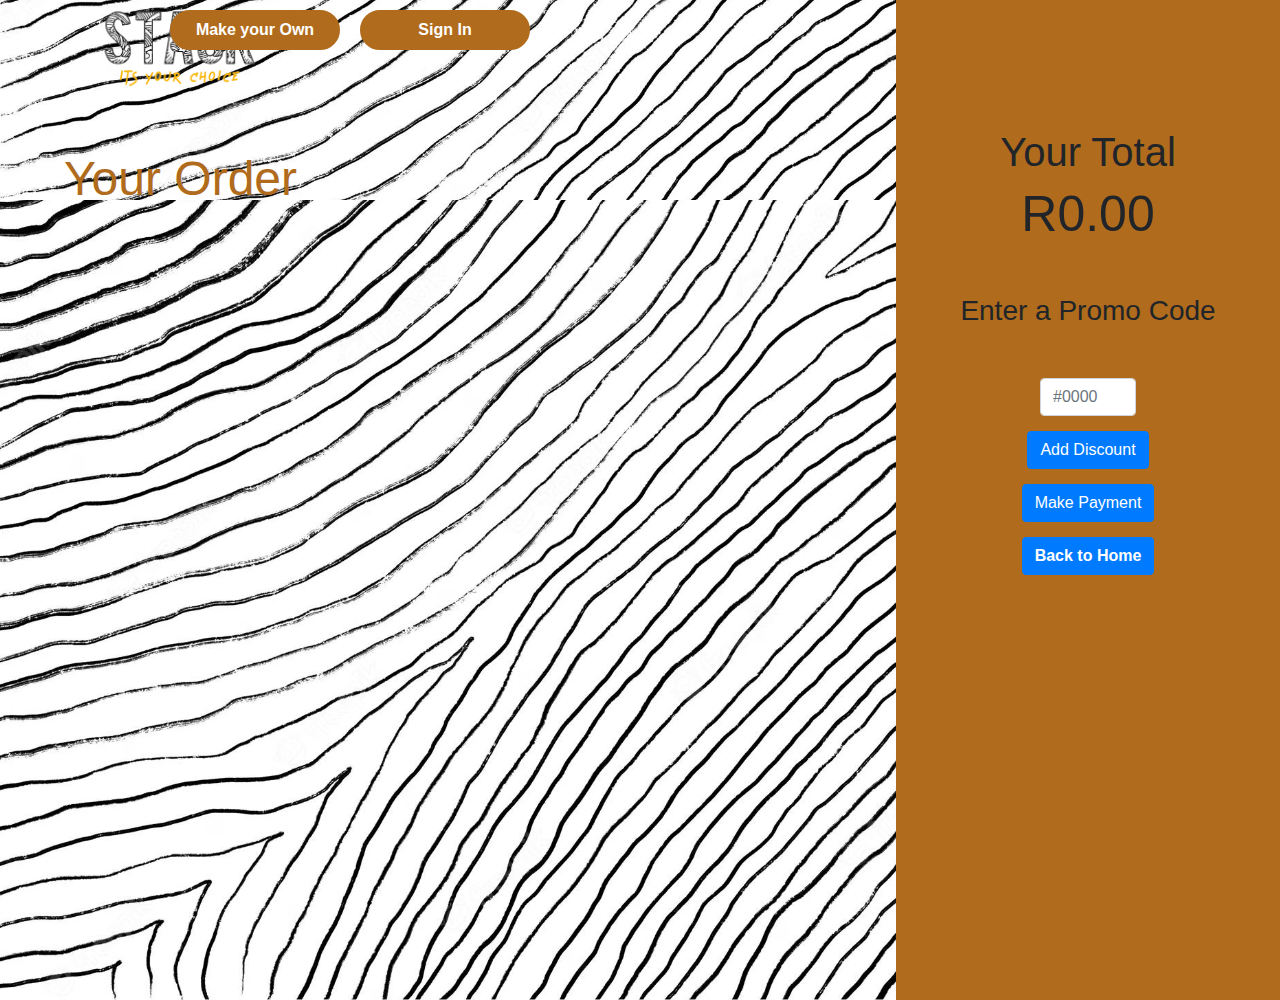
<file: pages/checkout.html>
<!DOCTYPE html>
<html lang="en">

    <meta charset="UTF-8">
    <meta http-equiv="X-UA-Compatible" content="IE=edge">
    <meta name="viewport" content="width=device-width, initial-scale=1.0">
    <title>Checkout</title>

    <!-- Bootstrap CSS -->
    <link rel="stylesheet" href="https://cdn.jsdelivr.net/npm/bootstrap@4.0.0/dist/css/bootstrap.min.css" integrity="sha384-Gn5384xqQ1aoWXA+058RXPxPg6fy4IWvTNh0E263XmFcJlSAwiGgFAW/dAiS6JXm" crossorigin="anonymous">

    <script src="https://code.jquery.com/jquery-3.2.1.slim.min.js" integrity="sha384-KJ3o2DKtIkvYIK3UENzmM7KCkRr/rE9/Qpg6aAZGJwFDMVNA/GpGFF93hXpG5KkN" crossorigin="anonymous"></script>
    <script src="https://cdn.jsdelivr.net/npm/popper.js@1.12.9/dist/umd/popper.min.js" integrity="sha384-ApNbgh9B+Y1QKtv3Rn7W3mgPxhU9K/ScQsAP7hUibX39j7fakFPskvXusvfa0b4Q" crossorigin="anonymous"></script>
    <script src="https://cdn.jsdelivr.net/npm/bootstrap@4.0.0/dist/js/bootstrap.min.js" integrity="sha384-JZR6Spejh4U02d8jOt6vLEHfe/JQGiRRSQQxSfFWpi1MquVdAyjUar5+76PVCmYl" crossorigin="anonymous"></script>


    <link rel="stylesheet" href="../css/checkout.css"> 

    <script src="../js/checkout.js"></script>
</head>
<nav>
    <div class="logo"></div>
    <nav class="nav-list">
        <ul>
            <li><a class="gwite" href="/pages/signin.html">Sign In</a></li>
            <li><a class="gwite" href="/pages/make.html">Make your Own</a></li>
            
        </ul>
    </nav>
</nav>
<body onload="getData()">
    <div class="checkLeft">
        <h1>Your Order</h1>
        <div id="checkoutOrder">
          
        </div>
    </div>
    <div class="checkRight">
        <h1>Your Total</h1>
        <h2 id="totalOut" class="total">R0.00</h2>

        <h3>Enter a Promo Code</h3>
        
        <form>
            <input type="text" class="form-control" maxlength="5" placeholder="#0000" id="promo">
            <button class="btn btn-primary" type="button" onclick="discount()">Add Discount</button> 
            <button class="btn btn-primary" type="button" onclick="showAlert()">Make Payment</button>
            <button class="btn btn-primary" type="button"><a class="gwite" href="../index.html">Back to Home</a></button>
        </form>     
    </div> 
</body>
</html>
</file>
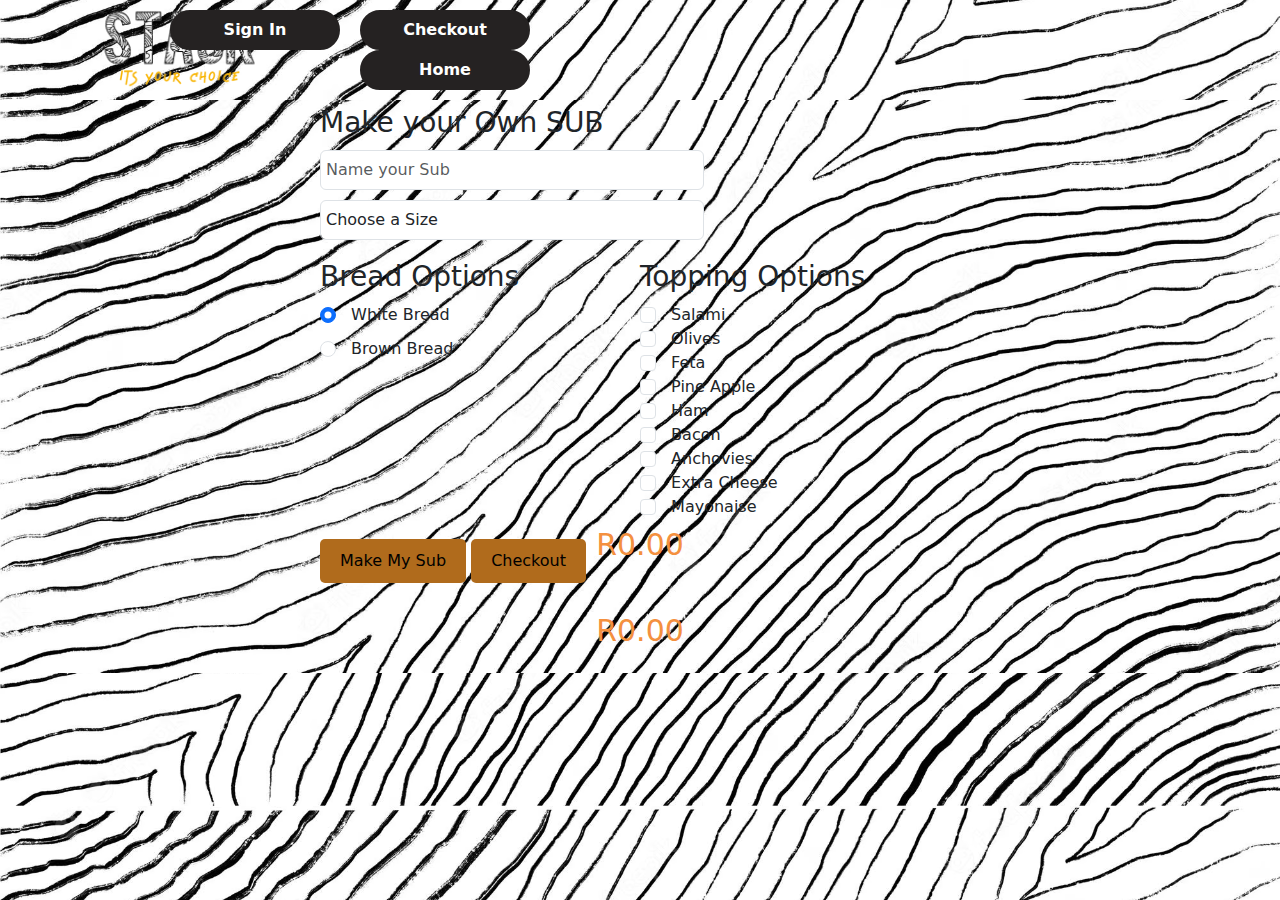
<file: pages/make.html>
<!DOCTYPE html>
<html lang="en">
<head>
    <meta charset="UTF-8">
    <meta http-equiv="X-UA-Compatible" content="IE=edge">
    <meta name="viewport" content="width=device-width, initial-scale=1.0">
    <title>Stack</title>
    <!--External Documents-->
  <link rel="stylesheet" href="https://cdn.jsdelivr.net/npm/bootstrap@5.2.3/dist/css/bootstrap.min.css">
  <script src="https://cdn.jsdelivr.net/npm/bootstrap@5.2.3/dist/js/bootstrap.min.js"></script>

  <!--Inernal Documents-->
  <link rel="stylesheet" href="../css/build.css">
  <script src="../js/build.js"></script>
</head>
<body>
  
  <nav>
    <div class="logo"></div>
    <nav class="nav-list">
        <ul>
            <li><a class="gwite" href="/pages/checkout.html">Checkout</a></li>
            <li><a class="gwite" href="/pages/signin.html">Sign In</a></li>
            <li><a class="gwite" href="/index.html">Home</a></li>
            
        </ul>
    </nav>
  </nav>
    
      <form id="subForm" onchange="realTimeCost()">
        <h3>Make your Own SUB</h3>
        <div class="left">
          <input type="text" class="form-control" placeholder="Name your Sub" id="subName">
          <select class="form-control" id="size">
            <option>Choose a Size</option>
            <option>Cob</option>
            <option>Hoagie roll</option>
            <option>Baguettes</option>
          </select>
        </div>
  
        <div class="base-options">
          <h3>Bread Options</h3>
          <div class="base-checked">
            <input class="form-check-input" type="radio" name="baseRadio" id="standard" data-cost="10" value="Standard" checked>
            <label class="form-check-label" for="standard">
              White Bread
            </label>
          </div>
          <div class="base-check">
            <input class="form-check-input" type="radio" name="baseRadio" id="deep" data-cost="5" value="Deep Dish">
            <label class="form-check-label" for="deep">
              Brown Bread
            </label>
          </div>
        </div>
  
        <div class="toppings">
          <h3>Topping Options</h3>
          <div class="top-check">
            <input class="form-check-input" name="toppings" type="checkbox" value="salami" id="salami" data-cost="15">
            <label class="form-check-label" for="salami">
              Salami
            </label>
          </div>
          <div class="top-check">
            <input class="form-check-input" name="toppings" type="checkbox" value="olives" id="olives" data-cost="10">
            <label class="form-check-label" for="olives">
              Olives
            </label>
          </div>
          <div class="top-check">
            <input class="form-check-input" name="toppings" type="checkbox" value="feta" id="feta" data-cost="8">
            <label class="form-check-label" for="feta">
              Feta
            </label>
          </div>
          <div class="top-check">
            <input class="form-check-input" name="toppings" type="checkbox" value="pineapple" id="pineapple" data-cost="12">
            <label class="form-check-label" for="pineapple">
              Pine Apple
            </label>
          </div>
          <div class="top-check">
            <input class="form-check-input" name="toppings" type="checkbox" value="ham" id="ham" data-cost="17">
            <label class="form-check-label" for="ham">
              Ham
            </label>
          </div>
          <div class="top-check">
            <input class="form-check-input" name="toppings" type="checkbox" value="bacon" id="bacon" data-cost="20">
            <label class="form-check-label" for="bacon">
              Bacon
            </label>
          </div>
          <div class="top-check">
            <input class="form-check-input" name="toppings" type="checkbox" value="anchovies" id="anchovies" data-cost="14">
            <label class="form-check-label" for="anchovies">
              Anchovies
            </label>
          </div>
          <div class="top-check">
            <input class="form-check-input" name="toppings" type="checkbox" value="extra" id="extra" data-cost="18">
            <label class="form-check-label" for="extra">
              Extra Cheese
            </label>
          </div>
          <div class="top-check">
            <input class="form-check-input" name="toppings" type="checkbox" value="mayonaise" id="mayonaise" data-cost="12">
            <label class="form-check-label" for="mayonaise">
              Mayonaise
            </label>
          </div>
        </div>
  
        <div class="total">
          <div class="orderCost" id="realTimeCost">R0.00</div>
        </div>
  
        <button class="btn btn-primary" type="button" onclick="makeSub(); displayOrder()">Make My Sub</button>
        <button class="btn btn-primary" type="button"><a href="checkout.html">Checkout</a></button>
      </form>
  
      <div id="checkoutOrder"></div>
  
      <h2 id="totalOut" class="total">R0.00</h2>
    
    
        
    </body>
</html>
</file>
<file: css/checkout.css>
html, body{
    margin: 0;
    padding: 0;
    background-image: url(../sandwich_img/abstract-texture-illustration-curved-lines-hand-drawing-white-background_720095-257.avif);
    background-position: center;
    background-size: cover;
    
}

.logo{
    width: 300px;
    height: 100px;
    float: left;
    background-image: url(../sandwich_img/Untitled-6.png);
    background-position: center;
    background-size: cover;
    margin-left: 30px;
}

nav{
    width: 100%;
    height:200px;
}



.nav-list{
        float: right;
}

ul{
    float: right;
    margin-right: 100px;
    margin-top: -90px;
    margin-right: 750px;
}

a{
    text-decoration: none !important;
}

li {
    width: 170px;
    height: 40px;
    float: right;
    background-color: #B06B1C;
    border-style: solid;
    border-color: #B06B1C;
    border-radius: 20px;
    list-style: none;
    text-align: center;
    margin-left: 20px;
    padding-top: 5px;
}

.gwite{
    text-decoration: none;
    color: white;
    font-weight: bold;
    background-color: transparent;
}

li:hover {
    color: #BAFFC9;
    cursor: pointer;
    background-color: transparent;
    color: #fff;
}

.gwite:hover{
    color: white;
    text-decoration: none;
}
body{
    margin: 0;
    padding: 0;
}

form{
    width: 50%;
    margin:  0 auto;
    margin-top: 50px;
}

.topPizzas{
    width: 50%;
    margin:  0 auto;
    margin-top: 50px;
    height: 600px;
}

#pizzaOut h1{
    text-align: center;
    margin-top: 200px;
    font-style: italic;
    opacity: 0.8;
}


.left{
    width: 60%;
    float: left;
    height: 130px;
}

.button-con{
    width: 100%;
    float: left;
}

.right{
    height: 130px;
    width: 40%;
    float: left;
    text-align: center;
    padding-left: 5%;
    padding-right: 5%;
   
}

.orderCost{
    background-color: #f7f7f7;
    font-size: 50px;
    padding-top: 20px;
    padding-bottom: 20px;
    border-radius: 5px;
}

.card{
    width: 29%;
    height: auto;
    border-radius: 5px;
    margin-top: 15px;
    float: left;
    margin: 2%;
}

input{
    margin-top: 15px;
}

select{
    margin-top: 15px;
}

.btn{
    margin-top: 15px;
}

.base-options{
    width: 33%;
    height: 100px;
    margin-top: 20px;
    padding-left: 20px;
    float: left;
}

.base-options h3{
   margin-left:  -20px;
   margin-bottom: 20px;
}

.toppings{
    width: 66%;
    margin-top: 20px;
    float: left;
    padding-left: 20px;
}

.toppings h3{
    margin-left:  -20px;
    margin-bottom: 20px;
}

.top-check{
    width: 33%;
    float: left;
}


.output{
    width: 50%;
    height: 45px;
    margin:  0 auto;
    margin-top: 50px;
    border-bottom: 2px solid #2b2b2b;
}

.outHeader h3{
    float: left;
}

.totalOrder{
    float: left;
    margin-left: 48%;
}

.totalOrder h3{
    font-size: 40px;
    margin-top: -10px;
}

.checkLeft{
    width: 70%;
    height: 100vh;
    float: left;
    padding-left: 5%;
    margin-top: -200px;
}

.checkLeft h1{
    margin-top: 50px;
}

.checkLeft h3{
    margin: 0;
    padding: 0;
}

.checkRight {
    width: 30%;
    height: 1000px;
    float: left;
    background-color: #B06B1C;
    padding-top: 10%;
    text-align: center;
    margin-top: -300px;
}

.checkRight input {
    width: 50%;
    margin:  0 auto;
}

.checkRight h2{
   font-size: 50px;
   font-weight: 100;
}

.checkRight h3{
    margin-top: 50px;
    font-weight: 100;
 }

 .orderLine{
    width: 90%;
    height: 50px;
    background-color: #f7f7f7;
    border-radius: 5px;
    margin-top: 20px;
 }

 .orderLine p{
    float: left;
    padding-left: 20px;
    padding-right: 20px;
    margin-right: 20px;
    padding-top: 13px ;
 }

 .checkLeft h1{
    font-size: xxx-large;
    color: #B06B1C;

 }

 .card {
    border: 1px solid #ccc;
    border-radius: 5px;
    margin-bottom: 10px;
    padding: 10px;
    width: 250px;
    height: 250px;
  }
  
  .card-header {
    background-color: #f5f5f5;
    padding: 10px;
  }
  
  .card-title {
    margin: 0;
  }
  
  .list-group {
    list-style: none;
    padding: 0;
    margin-top: 10px;
  }
  
  .list-group-item {
    border: none;
    padding: 5px;
  }
  
  #totalPay {
    font-weight: bold;
  }
</file>
<file: css/build.css>
html, body {
  margin: 0;
  padding: 0;
  background-image: url(../sandwich_img/abstract-texture-illustration-curved-lines-hand-drawing-white-background_720095-257.avif);
  background-position: center;
  background-size: cover;
}

.logo {
  width: 300px;
  height: 100px;
  float: left;
  background-image: url(../sandwich_img/Untitled-6.png);
  background-position: center;
  background-size: cover;
  margin-left: 30px;
  margin-top: -100px;
}

nav {
  width: 100%;
}

header {
  width: 100%;
  height: 950px;
  background-image: url(../sandwich_img/Untitled-5.png);
  background-position: center;
  background-size: cover;
}

.nav-list {
  float: right;
}

ul {
  float: right;
  margin-top: -90px;
  margin-right: 750px;
}

a {
  text-decoration: none !important;
}

li {
  width: 170px;
  height: 40px;
  float: right;
  background-color: #252222;
  border-style: solid;
  border-color: #252222;
  border-radius: 20px;
  list-style: none;
  text-align: center;
  margin-left: 20px;
  padding-top: 5px;
}

.gwite {
  text-decoration: none;
  color: white;
  font-weight: bold;
  background-color: transparent;
}

li:hover {
  color: #BAFFC9;
  cursor: pointer;
  background-color: transparent;
  color: #fff;
}

.gwite:hover {
  color: white;
  text-decoration: none;
}

form {
  width: 50%;
  margin: 0 auto;
  margin-top: 100px;
}

h3 {
  margin-bottom: 10px;
}

.left {
  width: 60%;
  margin-bottom: 20px;
}

.form-control {
  width: 100%;
  height: 40px;
  padding: 5px;
  font-size: 16px;
}

#size {
  margin-top: 10px;
}

.base-options,
.toppings {
  width: 50%;
  float: left;
}

.base-options h3,
.toppings h3 {
  margin-top: 0;
}

.base-checked,
.base-check {
  margin-bottom: 10px;
}

.form-check-input {
  margin-right: 10px;
}

.total {
  width: 20%;
  height: 70px;
  margin-left: 50%;
  transform: translateX(-50%);
  text-align: center;
  padding: 10px;
  font-size: 30px;
  border-radius: 5px;
  color: #f4903f;
}

.orderCost {
  width: 100%;
  height: 100%;
  display: flex;
  align-items: center;
  justify-content: center;
}

.btn {
  margin-top: 20px;
  padding: 10px 20px;
  font-size: 16px;
  border-radius: 5px;
  background-color: #B06B1C;
  color: black;
  border: none;
  cursor: pointer;
}

.btn a {
  text-decoration: none;
  color: black;
}

.btn:hover {
  background-color: white;
  color: #000;
}

.card {
  width: 40%;
  margin: 15px auto;
  padding: 20px;
  border-radius: 10px;
  background-color: #eabb95;
  color: #f4903f;
  text-align: center;
}

#checkoutOrder {
  clear: both;
  margin-top: 20px;
}

#totalOut {
  clear: both;
  margin-top: 20px;
  text-align: center;
  font-size: 30px;
  color: #f4903f;
}
</file>
